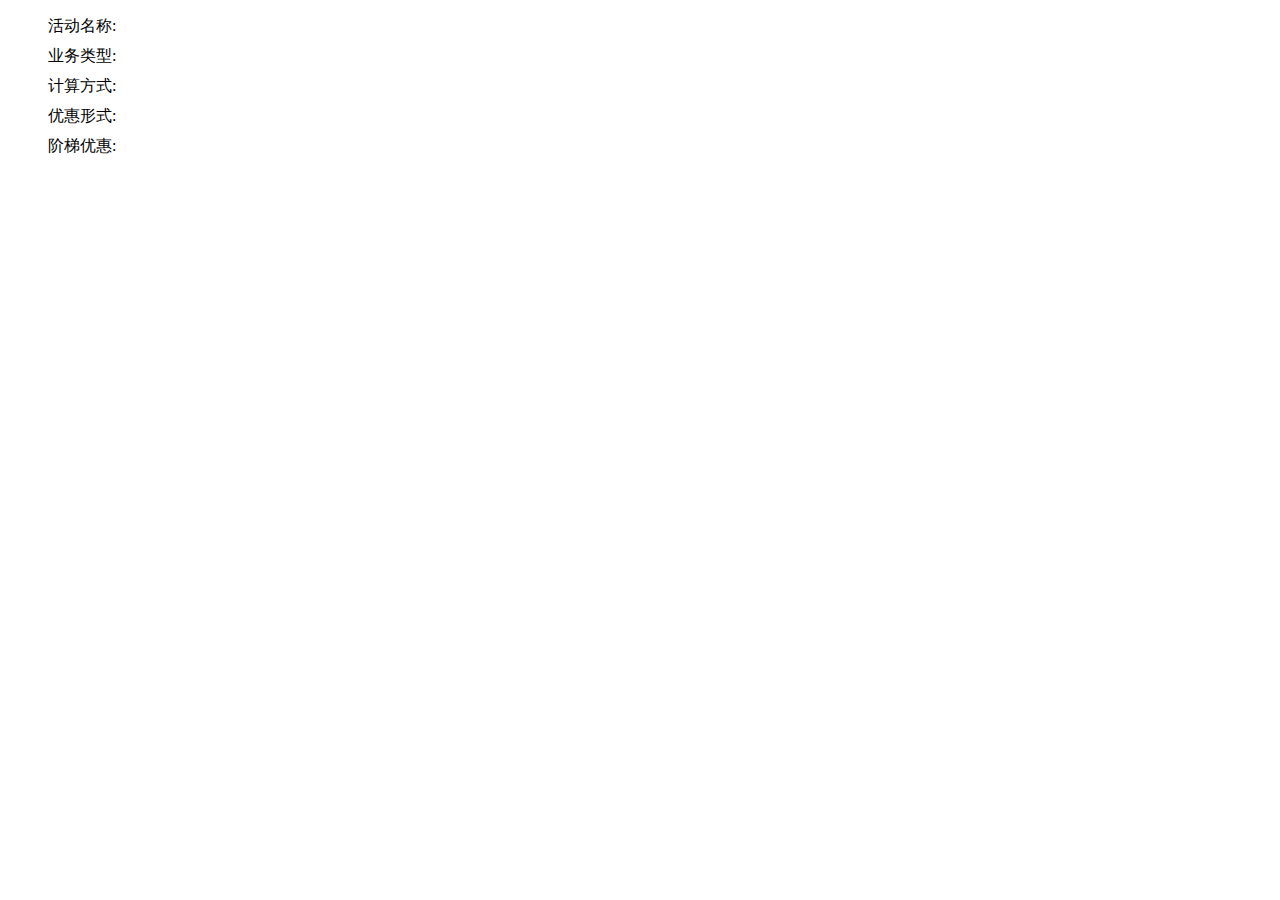
<file: springboot-properties/src/main/resources/static/pages/actDetail.html>
<!DOCTYPE html>
<html>
<head>
<meta charset="UTF-8">
<title>创建营销活动</title>
<script type="text/javascript"
	src="../js/jquery-2.0.3.min.js"></script>
	<style type="text/css">
	ul li{list-style-type:none;height:30px;}
	.disp_none{display:none};
	</style>
</head>
<body>
	 <ul>
		<li>
			<label>活动名称: </label>
			<span id="act_name"></span>
		</li> 
		<li>
			<label>业务类型: </label>
			<span id="businessType"></span>
		</li>
		<li id=marketBudget class="disp_none">
			<label>活动预算: </label>
		</li>
		<li id=fixedFavourAmt class="disp_none">
			<label>红包金额: </label>
		</li>
		<li id=makeNum class="disp_none">
			<label>红包数量: </label>
		</li>
		<li id="calculateModeLi">
			<label>计算方式:</label>
			<span id="calculateMode"></span>
		</li> 
		<li id="favourFormLi" >
			<label>优惠形式:</label>
			<span id="favourForm"></span>
		</li>
		<li id="isOpenRankLi">
			<label>阶梯优惠:</label>
			<span id="isOpenRank"></span>
		</li>
		<li id="ladder" class="disp_none" >
			<label>阶梯设置:</label><br/>
		</li>
		<li id="fix" class="disp_none" >
			<label>优惠规则:</label><br/>
		</li>
	 </ul>
</body>
<script type="text/javascript">
	$(function (){
		$('#okBtn').addClass('disp_none');
		$.ajax({
			type:"POST",
			contentType: "application/json",
			data:JSON.stringify({
				'id':id,
				'businessType':businessType
			}),
			url:'/market-mgr/market/getRuleInfo',
			datatype:"JSON",
			success:function (result){
				$('#act_name').html(result.data.activityName);
				if(result.data.businessType == 1){
					$('#businessType').html('充值优惠');
					$('#calculateModeLi').after('<li><label>活动预算:</label><span>'+amountFen2Yuan(result.data.marketBudget,2)+'</span>元</li>'+
							'<li><label>预算阈值:</label><span>'+amountFen2Yuan(result.data.threshold,2)+'</span>元</li>');
					if(result.data.calculateMode == 1){
						$('#calculateMode').html('赠送指定金额');
					}else if(result.data.calculateMode == 2){
						$('#calculateMode').html('赠送指定比例');
					}
					if(result.data.favourForm == 1  ){
						$('#favourForm').html('满减');
					}else if(result.data.favourForm == 2){
						$('#favourForm').html('满送');
					}
					if(result.data.isOpenRank == 0){ //固定优惠
						$('#isOpenRank').html('否');
						$('#ladder').addClass('disp_none');
						$('#fix').removeClass('disp_none');
						if(result.data.calculateMode == 1){
							$('#fix').append('<span>最低充值金额：'+amountFen2Yuan(result.data.minAmount,2)+'</span>&nbsp;&nbsp;<span>赠送金额：'+amountFen2Yuan(result.data.fixedFavourAmt,2)+'元</span>');	
						}else if(result.data.calculateMode == 2){
							$('#fix').append('<span>最低充值金额：'+amountFen2Yuan(result.data.minAmount,2)+'</span>&nbsp;&nbsp;<span>赠送比例：'+result.data.fixedFavourRate*100+'%</span>');
						}
						
						
					}else if(result.data.isOpenRank == 1){
						$('#isOpenRank').html('是');
						$('#ladder').removeClass('disp_none');
						var tail ='';
						for(var i = 0 ; i < result.data.deployList.length; i++){
							var tail ='';
							if(result.data.calculateMode == 1){
								$('#calculateMode').html('赠送指定金额');
								tail = "&nbsp;&nbsp;优惠金额："+amountFen2Yuan(result.data.deployList[i].favourAmount,2)+'元';
							}else if(result.data.calculateMode == 2){
								$('#calculateMode').html('赠送指定比例');
								tail =  "&nbsp;&nbsp;优惠比例："+result.data.deployList[i].favourRate*100+'%';
							}
							$('#ladder').append("<span>优惠范围："+amountFen2Yuan(result.data.deployList[i].beginAmount,2)+"</span>元-<span>"+amountFen2Yuan(result.data.deployList[i].endAmount,2)+"</span>元"+tail+"<br/>");
							
						}
					}
				}else if(result.data.businessType == 2){
					$('#businessType').html('优惠券');
					$('#calculateMode').html('赠送指定金额');
					$('#favourFormLi').addClass('disp_none');
					$('#isOpenRankLi').addClass('disp_none');
					$('#ladder').addClass('disp_none');
					$('#fix').addClass('disp_none');
					$('#calculateModeLi').after('<li><label>优惠券名称:</label><span>'+result.data.couponName+'</span></li>'+
							'<li><label>单笔优惠金额:</label><span>'+amountFen2Yuan(result.data.singleAtm,2)+'</span>元</li>'+
							'<li><label>发放个数:</label><span>'+result.data.couponNum+'</span>个</li>'+
							'<li><label>订单门槛:</label><span>'+amountFen2Yuan(result.data.amtLimit,2)+'</span>元</li>'+
							'<li><label>预算阈值:</label><span>'+amountFen2Yuan(result.data.threshold,2)+'</span>元</li>'+
							'<li><label>预算余额:</label><span>'+amountFen2Yuan((result.data.marketBudget-result.data.discountAmt),2)+'</span>元</li>'+
							'<li><label>领券时间段:</label><span>'+result.data.sTime+'至'+result.data.eTime+'</span></li>');
					
					
				}else if(result.data.businessType == 3){
		
					$('#favourFormLi').addClass('disp_none');
					$('#calculateModeLi').addClass('disp_none');
					$('#isOpenRankLi').addClass('disp_none');
					$('#businessType').html('红包');
					$('#calculateModeLi').after('<li><label>活动预算:</label><span>'+amountFen2Yuan(result.data.marketBudget,2)+'</span>元</li>'+
							'<li><label>红包金额:</label><span>'+amountFen2Yuan(result.data.fixedFavourAmt,2)+'</span>元</li>'+
							'<li><label>红包数量:</label><span>'+result.data.makeNum+'</span>个</li>'+
							'<li><label>活动预算余额:</label><span>'+amountFen2Yuan((result.data.marketBudget-result.data.totalUseAmt),2)+'</span>元</li>'+
							'<li><label>预算阈值:</label><span>'+amountFen2Yuan(result.data.threshold,2)+'</span>元</li>');
					
				}
				
				
				
		}
	});
	})

</script>
</html>
</file>
